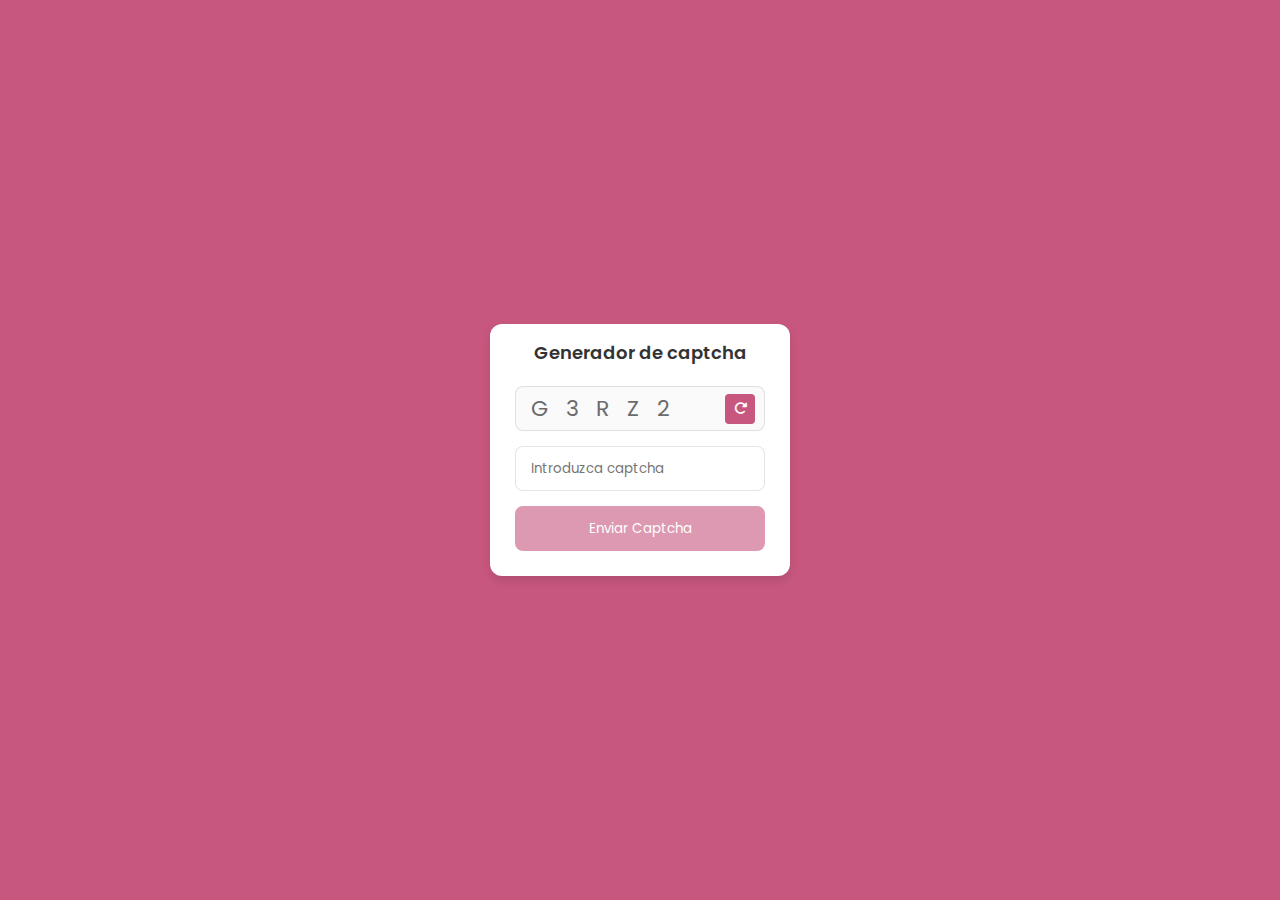
<file: Captcha Generator/index.html>
<!DOCTYPE html>
<html lang="es">
<head>
  <!--==================== METADATOS ====================-->
  <meta charset="UTF-8">
  <meta name="viewport" content="width=device-width, initial-scale=1.0">
  <meta http-equiv="X-UA-Compatible" content="ie=edge">
  <meta name="description" content="CAPTCHAs">
  <meta name="keywords" content="HTML-CSS-JS">
  <meta name="author" content="Rocio Cuello">

  <!--==================== CSS ====================-->
  <link rel="stylesheet" href="assets/css/style.css">

  <!--==================== TITULO ====================-->
  <title>CAPTCHAs | Generador de captcha</title>

  <!--==================== ICONO DE PESTAÑA ====================-->
  <link rel="icon" sizes="64x64" href="assets/img/favicon.webp"> 
  <link rel="icon" sizes="64x64" href="assets/img/favicon.png"> 

  <!--==================== ICONO ====================-->
  <link rel="stylesheet" href="https://cdnjs.cloudflare.com/ajax/libs/font-awesome/6.2.1/css/all.min.css" />
</head>
<body>
  <div class="container">
    <header>Generador de captcha</header>
    <div class="input_field captch_box">
      <input type="text" value="" disabled />
      <button class="refresh_button">
        <i class="fa-solid fa-rotate-right"></i>
      </button>
    </div>
    <div class="input_field captch_input">
      <input type="text" placeholder="Introduzca captcha" />
    </div>
    <div class="message">El captcha ingresado es correcto</div>
    <div class="input_field button disabled">
      <button>
        Enviar Captcha</button>
    </div>
  </div>
  <!--==================== SCRIPT ====================-->
  <script src="assets/js/script.js"></script>
</body>
</html>
</file>
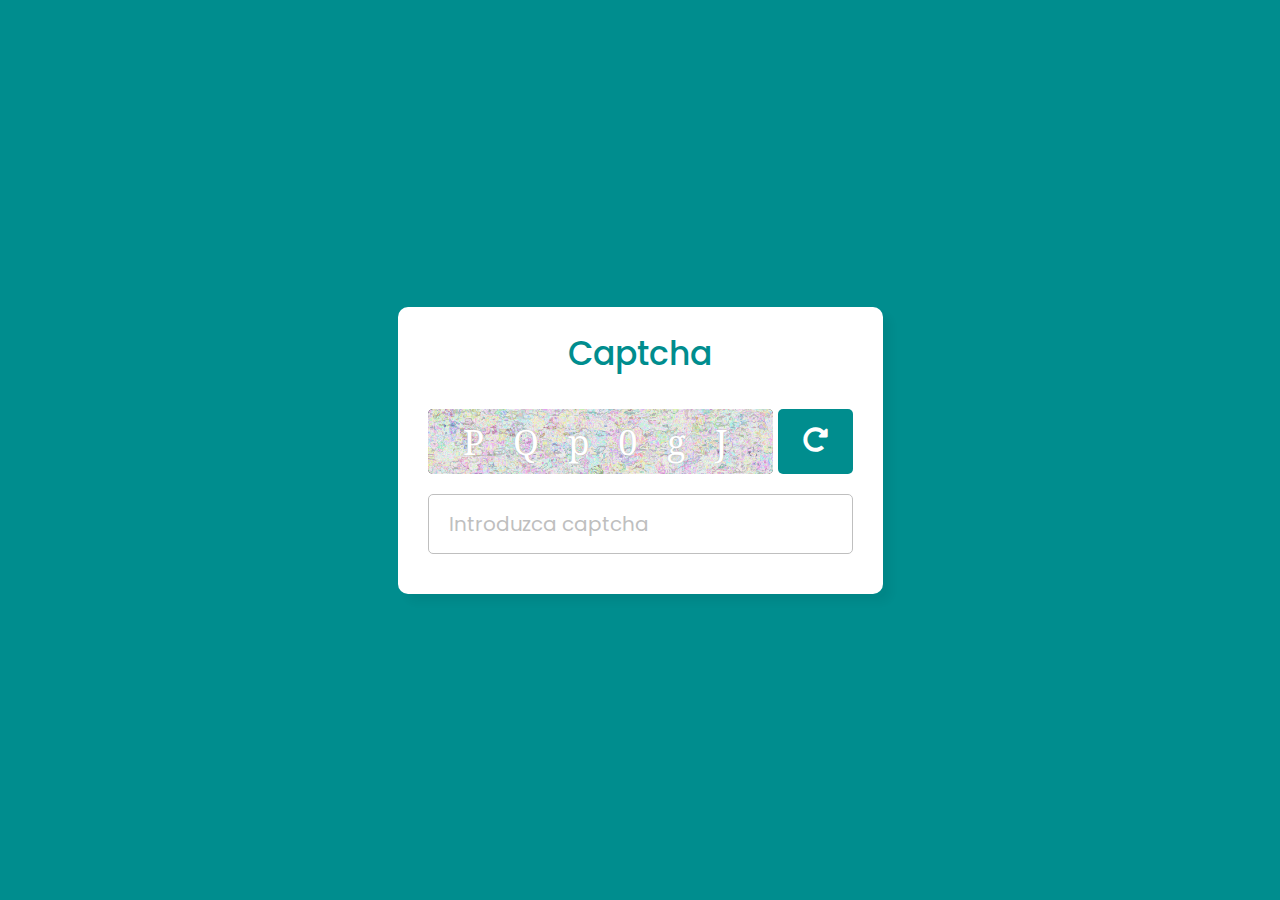
<file: Custom Captcha/index.html>
<!DOCTYPE html>
<html lang="es">
<head>
  <!--==================== METADATOS ====================-->
  <meta charset="UTF-8">
  <meta name="viewport" content="width=device-width, initial-scale=1.0">
  <meta http-equiv="X-UA-Compatible" content="ie=edge">
  <meta name="description" content="CAPTCHAs">
  <meta name="keywords" content="HTML-CSS-JS">
  <meta name="author" content="Rocio Cuello">

  <!--==================== CSS ====================-->
  <link rel="stylesheet" href="assets/css/style.css">

  <!--==================== TITULO ====================-->
  <title>CAPTCHAs | Custom Captcha</title>

  <!--==================== ICONO DE PESTAÑA ====================-->
  <link rel="icon" sizes="64x64" href="assets/img/favicon.webp"> 
  <link rel="icon" sizes="64x64" href="assets/img/favicon.png"> 

  <!--==================== FONTS ====================-->
  <link rel="stylesheet" href="https://cdnjs.cloudflare.com/ajax/libs/font-awesome/5.15.3/css/all.min.css"/>
</head>
<body>
  <div class="wrapper">
    <header>Captcha</header>
    <div class="captcha-area">
      <div class="captcha-img">
        <img src="assets/img/captcha-bg.png" alt="Captch Background">
        <span class="captcha"></span>
      </div>
      <button class="reload-btn"><i class="fas fa-redo-alt"></i></button>
    </div>
    <form action="#" class="input-area">
      <input type="text" placeholder="Introduzca captcha" maxlength="6" spellcheck="false" required>
      <button class="check-btn">Verificar</button>
    </form>
    <div class="status-text"></div>
  </div>
  <!--==================== SCRIPT ====================-->
  <script src="assets/js/script.js"></script>
</body>
</html>
</file>
<file: Captcha Generator/assets/css/style.css>
@import url("https://fonts.googleapis.com/css2?family=Poppins:wght@200;300;400;500;600;700&display=swap");
* {
  margin: 0;
  padding: 0;
  box-sizing: border-box;
  font-family: "Poppins", sans-serif;
}
:root{
  --clr:#C7577E;
}
body {
  height: 100vh;
  display: flex;
  align-items: center;
  justify-content: center;
  background: var(--clr);
}
.container {
  position: relative;
  max-width: 300px;
  width: 100%;
  border-radius: 12px;
  padding: 15px 25px 25px;
  background: #fff;
  box-shadow: 0 5px 10px rgba(0, 0, 0, 0.1);
}
header {
  color: #333;
  margin-bottom: 20px;
  font-size: 18px;
  font-weight: 600;
  text-align: center;
}
.input_field {
  position: relative;
  height: 45px;
  margin-top: 15px;
  width: 100%;
}
.refresh_button {
  position: absolute;
  top: 50%;
  right: 10px;
  transform: translateY(-50%);
  background: var(--clr);
  height: 30px;
  width: 30px;
  border: none;
  border-radius: 4px;
  color: #fff;
  cursor: pointer;
}
.refresh_button:active {
  transform: translateY(-50%) scale(0.98);
}
.input_field input,
.button button {
  height: 100%;
  width: 100%;
  outline: none;
  border: none;
  border-radius: 8px;
}
.input_field input {
  padding: 0 15px;
  border: 1px solid rgba(0, 0, 0, 0.1);
}
.captch_box input {
  color: #6b6b6b;
  font-size: 22px;
  pointer-events: none;
}
.captch_input input:focus {
  box-shadow: 0 1px 1px rgba(0, 0, 0, 0.08);
}
.message {
  font-size: 14px;
  margin: 14px 0;
  color: var(--clr);
  display: none;
}
.message.active {
  display: block;
}
.button button {
  background: var(--clr);
  color: #fff;
  cursor: pointer;
  user-select: none;
}
.button button:active {
  transform: scale(0.99);
}
.button.disabled {
  opacity: 0.6;
  pointer-events: none;
}
</file>
<file: Custom Captcha/assets/css/style.css>
/* Import Google font - Poppins & Noto */
@import url('https://fonts.googleapis.com/css2?family=Noto+Serif:ital@1&family=Poppins:wght@400;500;600&display=swap');
*{
  margin: 0;
  padding: 0;
  box-sizing: border-box;
  font-family: "Poppins", sans-serif;
}
:root{
  --clr:#008D8E;
}
::selection{
  color: #fff;
  background:  var(--clr);
}
body{
  display: flex;
  align-items: center;
  justify-content: center;
  min-height: 100vh;
  background: var(--clr);
}
.wrapper{
  max-width: 485px;
  width: 100%;
  background: #fff;
  padding: 22px 30px 40px;
  border-radius: 10px;
  box-shadow: 8px 8px 8px rgba(0, 0, 0, 0.05);
}

.wrapper header{
  color:  var(--clr);
  font-size: 33px;
  font-weight: 500;
  text-align: center;
}
.wrapper .captcha-area{
  display: flex;
  height: 65px;
  margin: 30px 0 20px;
  align-items: center;
  justify-content: space-between;
}
.captcha-area .captcha-img{
  height: 100%;
  width: 345px;
  user-select: none;
  background: #000;
  border-radius: 5px;
  position: relative;
}
.captcha-img img{
  width: 100%;
  height: 100%;
  object-fit: cover;
  border-radius: 5px;
  opacity: 0.95;
}
.captcha-img .captcha{
  position: absolute;
  left: 50%;
  top: 50%;
  width: 100%;
  color: #fff;
  font-size: 35px;
  text-align: center;
  letter-spacing: 10px;
  transform: translate(-50%, -50%);
  text-shadow: 0px 0px 2px #b1b1b1;
  font-family: 'Noto Serif', serif;
}
.wrapper button{
  outline: none;
  border: none;
  color: #fff;
  cursor: pointer;
  background:  var(--clr);
  border-radius: 5px;
  transition: all 0.3s ease;
}
.wrapper button:hover{
  background:  var(--clr);
}
.captcha-area .reload-btn{
  width: 75px;
  height: 100%;
  font-size: 25px;
}
.captcha-area .reload-btn i{
  transition: transform 0.3s ease;
}
.captcha-area .reload-btn:hover i{
  transform: rotate(15deg);
}
.wrapper .input-area{
  height: 60px;
  width: 100%;
  position: relative;
}
.input-area input{
  width: 100%;
  height: 100%;
  outline: none;
  padding-left: 20px;
  font-size: 20px;
  border-radius: 5px;
  border: 1px solid #bfbfbf;
}
.input-area input:is(:focus, :valid){
  padding-left: 19px;
  border: 2px solid  var(--clr);
}
.input-area input::placeholder{
  color: #bfbfbf;
}
.input-area .check-btn{
  position: absolute;
  right: 7px;
  top: 50%;
  font-size: 17px;
  height: 45px;
  padding: 0 20px;
  opacity: 0;
  pointer-events: none;
  transform: translateY(-50%);
}
.input-area input:valid + .check-btn{
  opacity: 1;
  pointer-events: auto;
}
.wrapper .status-text{
  display: none;
  font-size: 18px;
  text-align: center;
  margin: 20px 0 -5px;
}

@media (max-width: 506px){
  body{
    padding: 0 10px;
  }
  .wrapper{
    padding: 22px 25px 35px;
  }
  .wrapper header{
    font-size: 25px;
  }
  .wrapper .captcha-area{
    height: 60px;
  }
  .captcha-area .captcha{
    font-size: 28px;
    letter-spacing: 5px;
  }
  .captcha-area .reload-btn{
    width: 60px;
    margin-left: 5px;
    font-size: 20px;
  }
  .wrapper .input-area{
    height: 55px;
  }
  .input-area .check-btn{
    height: 40px;
  }
  .wrapper .status-text{
    font-size: 15px;
  }
  .captcha-area .captcha-img{
    width: 250px;
  }
}
</file>
